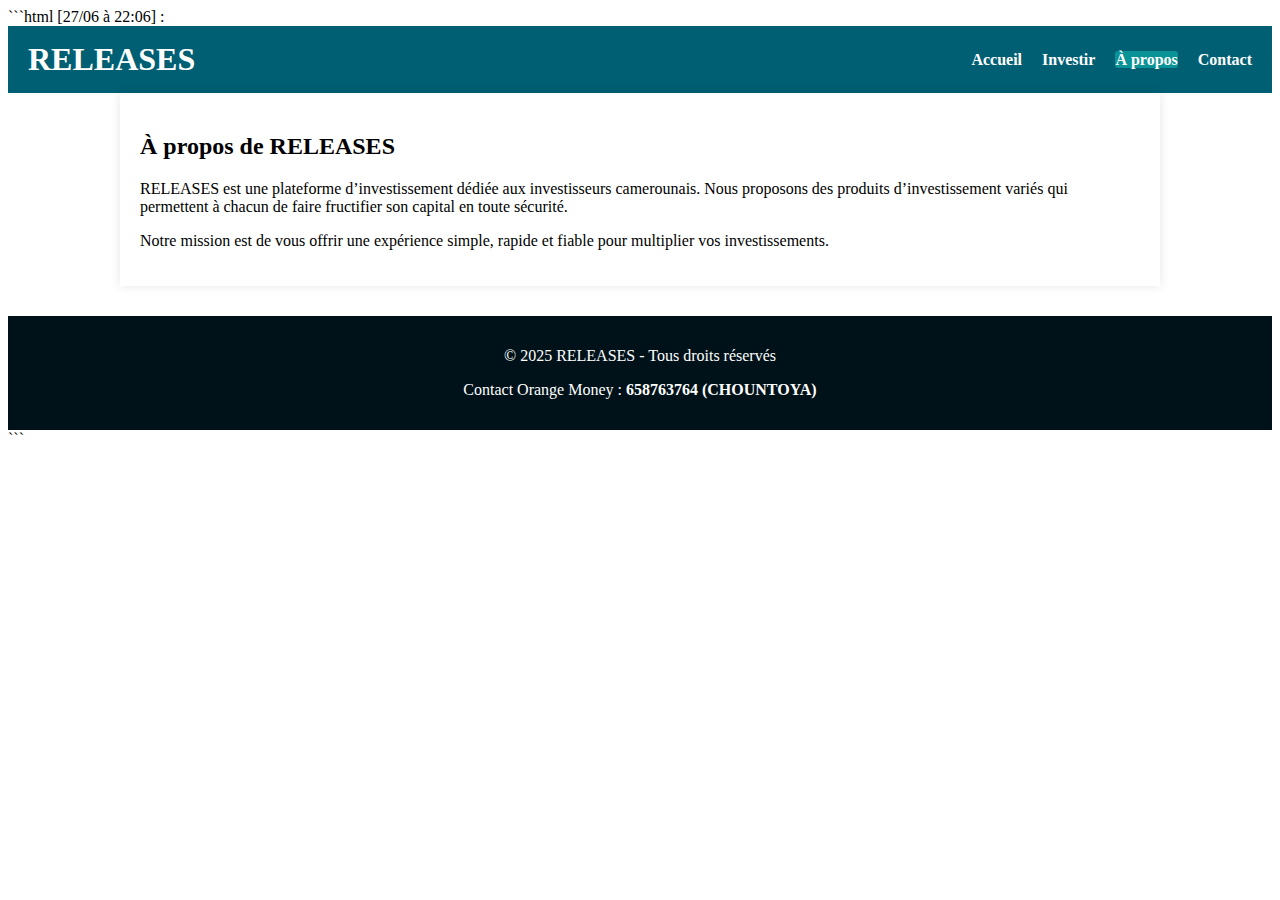
<file: apropos.html>
```html
<!DOCTYPE html>
<html lang="fr">
[27/06 à 22:06] : <head>
  <meta charset="UTF-8" />
  <meta name="viewport" content="width=device-width, initial-scale=1" />
  <title>RELEASES - À propos</title>
  <link rel="stylesheet" href="style.css" />
</head>
<body>
<header>
  <h1>RELEASES</h1>
  <nav>
    <ul>
      <li><a href="index.html">Accueil</a></li>
      <li><a href="investir.html">Investir</a></li>
      <li><a href="apropos.html" class="active">À propos</a></li>
      <li><a href="contact.html">Contact</a></li>
    </ul>
  </nav>
</header>

<main>
  <h2>À propos de RELEASES</h2>
  <p>RELEASES est une plateforme d’investissement dédiée aux investisseurs camerounais. Nous proposons des produits d’investissement variés qui permettent à chacun de faire fructifier son capital en toute sécurité.</p>
  <p>Notre mission est de vous offrir une expérience simple, rapide et fiable pour multiplier vos investissements.</p>
</main>

<footer>
  <p>&copy; 2025 RELEASES - Tous droits réservés</p>
  <p>Contact Orange Money : <strong>658763764 (CHOUNTOYA)</strong></p>
</footer>
</body>
</html>
```
</file>
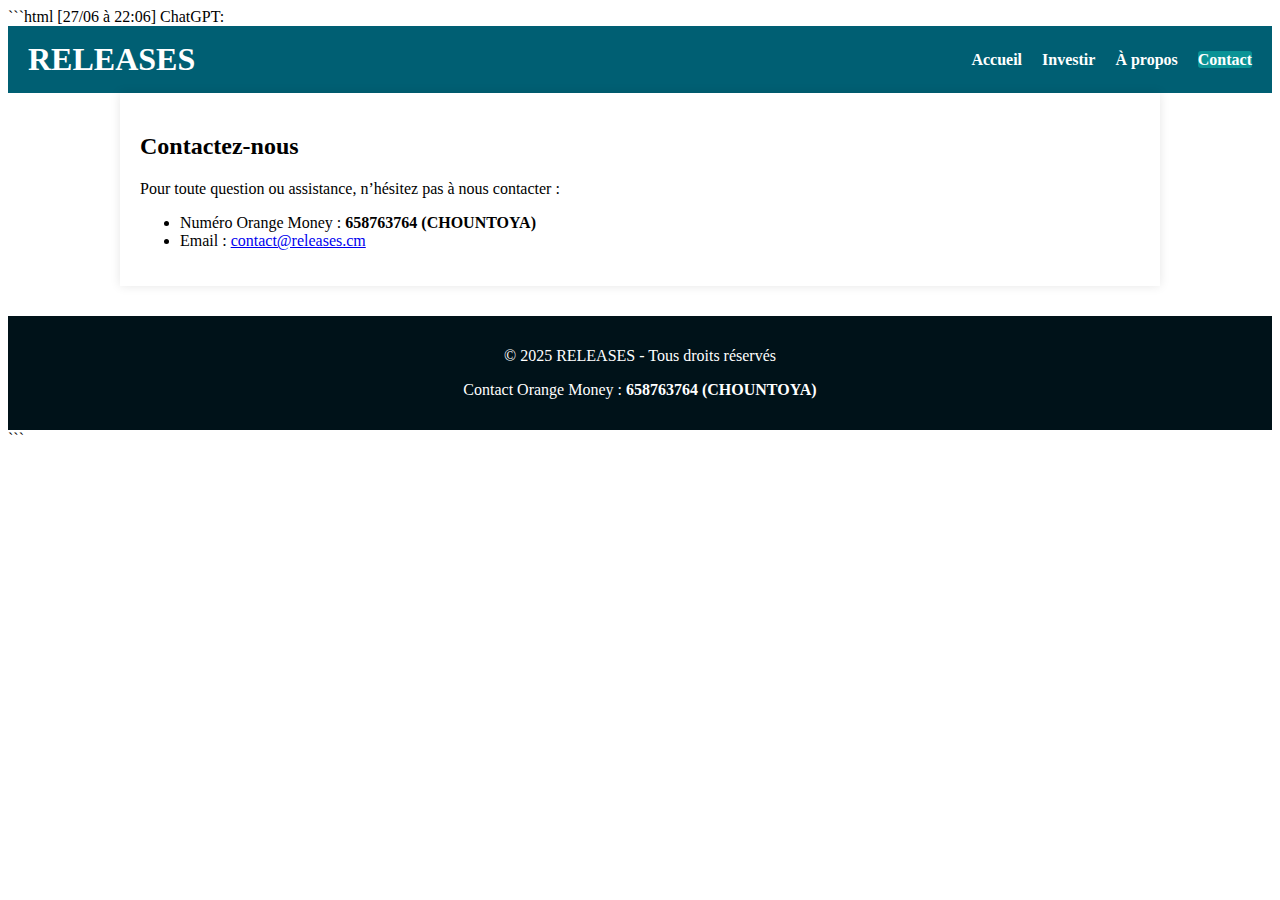
<file: contact.html>
```html
<!DOCTYPE html>
<html lang="fr">
<head>
  <meta charset="UTF-8" />
  <meta name="viewport" content="width=device-width, initial-scale=1" />
  <title>RELEASES - Contact</title>
[27/06 à 22:06] ChatGPT: <link rel="stylesheet" href="style.css" />
</head>
<body>
<header>
  <h1>RELEASES</h1>
  <nav>
    <ul>
      <li><a href="index.html">Accueil</a></li>
      <li><a href="investir.html">Investir</a></li>
      <li><a href="apropos.html">À propos</a></li>
      <li><a href="contact.html" class="active">Contact</a></li>
    </ul>
  </nav>
</header>

<main>
  <h2>Contactez-nous</h2>
  <p>Pour toute question ou assistance, n’hésitez pas à nous contacter :</p>
  <ul>
    <li>Numéro Orange Money : <strong>658763764 (CHOUNTOYA)</strong></li>
    <li>Email : <a href="mailto:contact@releases.cm">contact@releases.cm</a></li>
  </ul>
</main>

<footer>
  <p>&copy; 2025 RELEASES - Tous droits réservés</p>
  <p>Contact Orange Money : <strong>658763764 (CHOUNTOYA)</strong></p>
</footer>
</body>
</html>
```
</file>
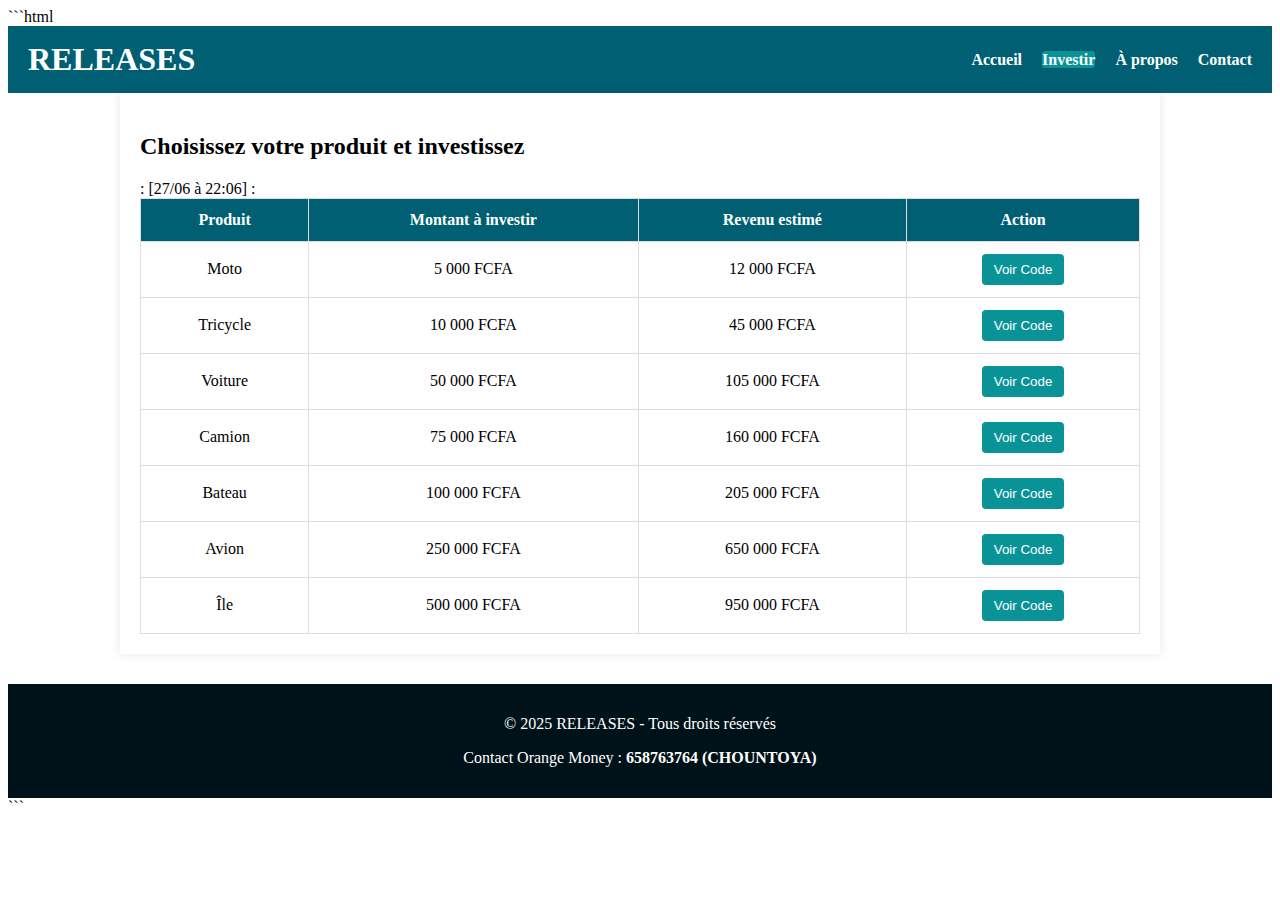
<file: investir.html>
```html
<!DOCTYPE html>
<html lang="fr">
<head>
  <meta charset="UTF-8" />
  <meta name="viewport" content="width=device-width, initial-scale=1" />
  <title>RELEASES - Investir</title>
  <link rel="stylesheet" href="style.css" />
</head>
<body>
<header>
  <h1>RELEASES</h1>
  <nav>
    <ul>
      <li><a href="index.html">Accueil</a></li>
      <li><a href="investir.html" class="active">Investir</a></li>
      <li><a href="apropos.html">À propos</a></li>
      <li><a href="contact.html">Contact</a></li>
    </ul>
  </nav>
</header>

<main>
  <h2>Choisissez votre produit et investissez</h2>
  <table>
    <thead>
      <tr>
        <th>Produit</th>
        <th>Montant à investir</th>
        <th>Revenu estimé</th>
: <th>Action</th>
      </tr>
    </thead>
    <tbody>
      <tr>
        <td>Moto</td>
        <td>5 000 FCFA</td>
        <td>12 000 FCFA</td>
        <td><button onclick="showCode('MOTO5000')">Voir Code</button></td>
      </tr>
      <tr>
        <td>Tricycle</td>
        <td>10 000 FCFA</td>
        <td>45 000 FCFA</td>
        <td><button onclick="showCode('TRICYCLE10000')">Voir Code</button></td>
      </tr>
      <tr>
        <td>Voiture</td>
        <td>50 000 FCFA</td>
        <td>105 000 FCFA</td>
        <td><button onclick="showCode('VOITURE50000')">Voir Code</button></td>
      </tr>
      <tr>
        <td>Camion</td>
        <td>75 000 FCFA</td>
        <td>160 000 FCFA</td>
        <td><button onclick="showCode('CAMION75000')">Voir Code</button></td>
      </tr>
      <tr>
        <td>Bateau</td>
        <td>100 000 FCFA</td>
        <td>205 000 FCFA</td>
        <td><button onclick="showCode('BATEAU100000')">Voir Code</button></td>
      </tr>
      <tr>
        <td>Avion</td>
        <td>250 000 FCFA</td>
        <td>650 000 FCFA</td>
        <td><button onclick="showCode('AVION250000')">Voir Code</button></td>
      </tr>
      <tr>
        <td>Île</td>
        <td>500 000 FCFA</td>
        <td>950 000 FCFA</td>
[27/06 à 22:06] : <td><button onclick="showCode('ILE500000')">Voir Code</button></td>
      </tr>
    </tbody>
  </table>

  <div id="code-box" style="margin-top: 20px; padding: 15px; border: 1px solid #ddd; background: #f9f9f9; display:none; font-weight: bold;"></div>

  <script>
    function showCode(code) {
      const codes = {
        'MOTO5000': 'Orange Money : 658763764 CHOUNTOYA - Moto 5 000 FCFA',
        'TRICYCLE10000': 'Orange Money : 658763764 CHOUNTOYA - Tricycle 10 000 FCFA',
        'VOITURE50000': 'Orange Money : 658763764 CHOUNTOYA - Voiture 50 000 FCFA',
        'CAMION75000': 'Orange Money : 658763764 CHOUNTOYA - Camion 75 000 FCFA',
        'BATEAU100000': 'Orange Money : 658763764 CHOUNTOYA - Bateau 100 000 FCFA',
        'AVION250000': 'Orange Money : 658763764 CHOUNTOYA - Avion 250 000 FCFA',
        'ILE500000': 'Orange Money : 658763764 CHOUNTOYA - Île 500 000 FCFA'
      };
      const box = document.getElementById('code-box');
      box.textContent = codes[code];
      box.style.display = 'block';
    }
  </script>
</main>

<footer>
  <p>&copy; 2025 RELEASES - Tous droits réservés</p>
  <p>Contact Orange Money : <strong>658763764 (CHOUNTOYA)</strong></p>
</footer>
</body>
</html>
```
</file>
<file: style.css>
```css
body {
  font-family: Arial, sans-serif;
  margin: 0; padding: 0;
  background: #f5f5f5;
  color: #333;
}

header {
  background-color: #005f73;
  color: white;
  padding: 15px 20px;
  display: flex;
  justify-content: space-between;
  align-items: center;
}

header h1 {
  margin: 0;
}

nav ul {
  list-style: none;
  margin: 0; padding: 0;
  display: flex;
  gap: 20px;
}

nav ul li a {
  color: white;
  text-decoration: none;
  font-weight: bold;
[27/06 à 22:06] ChatGPT: padding: 5px 10px;
  border-radius: 3px;
}

nav ul li a.active,
nav ul li a:hover {
  background-color: #0a9396;
}

main {
  padding: 20px;
  max-width: 1000px;
  margin: 0 auto;
  background: white;
  box-shadow: 0 0 10px rgba(0,0,0,0.1);
}

.hero {
  text-align: center;
  margin-bottom: 30px;
}

.hero h2 {
  margin-bottom: 10px;
}

.btn {
  display: inline-block;
  background-color: #0a9396;
  color: white;
  padding: 10px 20px;
  text-decoration: none;
  border-radius: 5px;
  font-weight: bold;
}

.produit-list {
  display: flex;
  gap: 15px;
  flex-wrap: wrap;
  justify-content: center;
}

.produit-list article {
  width: 250px;
  border: 1px solid #ddd;
  border-radius: 5px;
  padding: 15px;
  text-align: center;
  background: #e9f1f1;
  box-shadow: 2px 2px 5px rgba(0,0,0,0.1);
}

.produit-list img {
  max-width: 100%;
  height: 150px;
  object-fit: cover;
  border-radius: 5px;
  margin-bottom: 10px;
}

table {
  width: 100%;
  border-collapse: collapse;
}

table thead {
  background-color: #005f73;
  color: white;
}

table th, table td {
  padding: 12px;
  border: 1px solid #ddd;
  text-align: center;
}

button {
  padding: 8px 12px;
  background-color: #0a9396;
  color: white;
  border: none;
  border-radius: 4px;
  cursor: pointer;
}

button:hover {
[27/06 à 22:06] ChatGPT: background-color: #005f73;
}

footer {
  background-color: #001219;
  color: white;
  text-align: center;
  padding: 15px 10px;
  margin-top: 30px;
}
```
</file>
